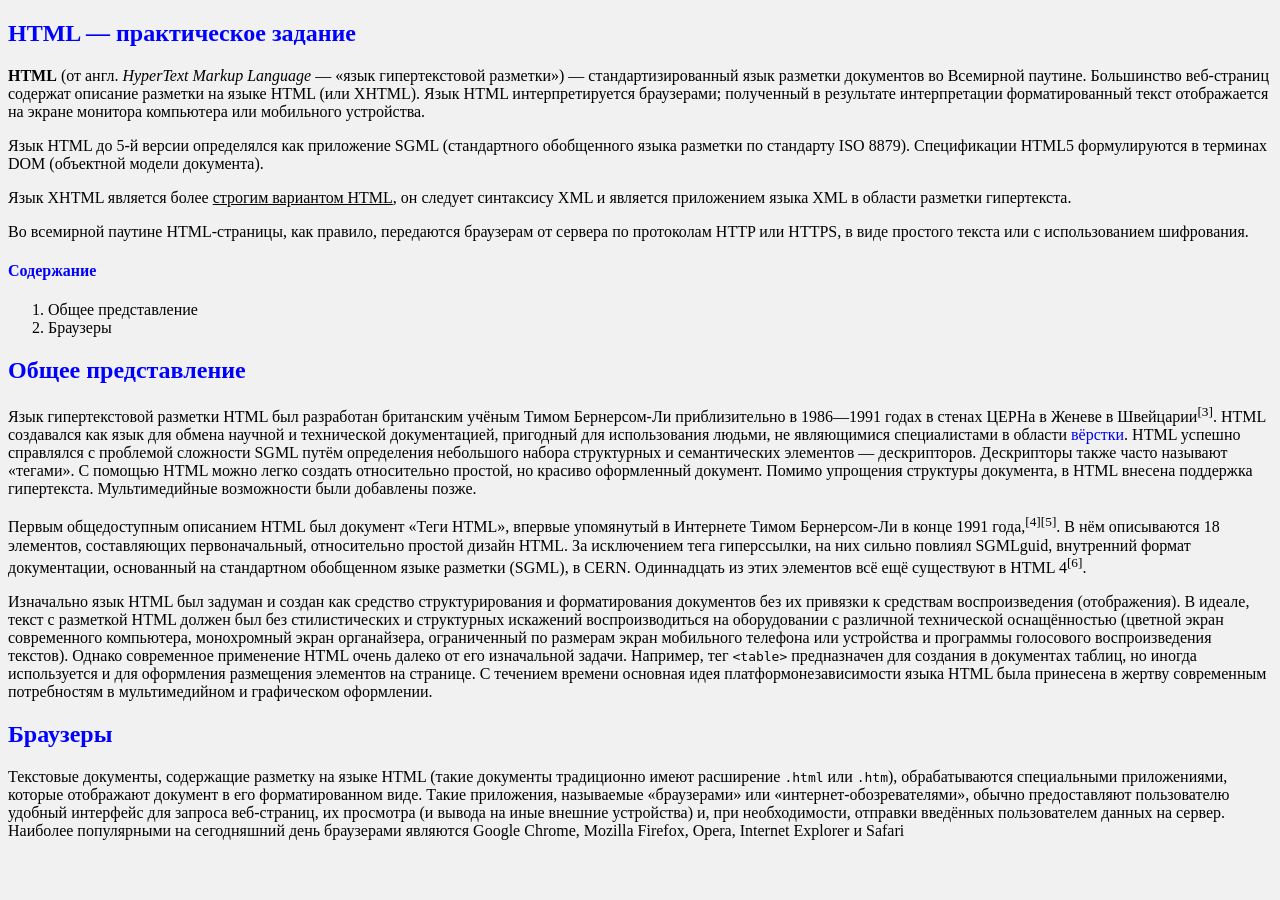
<file: pages/html_practice.html>
<!DOCTYPE html>
<html lang="ru">
  <head>
    <meta charset="UTF-8" />
    <meta name="viewport" content="width=device-width, initial-scale=1.0" />
    <link rel="stylesheet" href="/css/style.css" />
    <title>HTML, CSS paractice</title>
  </head>
  <body>
    <main>
      <article>
        <h1>HTML — практическое задание</h1>

        <div>
          <p>
            <b>HTML</b> (от англ. <i>HyperText Markup Language</i> — «язык
            гипертекстовой разметки») — стандартизированный язык разметки
            документов во Всемирной паутине. Большинство веб-страниц содержат
            описание разметки на языке HTML (или XHTML). Язык HTML
            интерпретируется браузерами; полученный в результате интерпретации
            форматированный текст отображается на экране монитора компьютера или
            мобильного устройства.
          </p>
          <p>
            Язык HTML до 5-й версии определялся как приложение SGML
            (стандартного обобщенного языка разметки по стандарту ISO 8879).
            Спецификации HTML5 формулируются в терминах DOM (объектной модели
            документа).
          </p>
          <p>
            Язык XHTML является более <u>строгим вариантом HTML</u>, он следует
            синтаксису XML и является приложением языка XML в области разметки
            гипертекста.
          </p>
          <p>
            Во всемирной паутине HTML-страницы, как правило, передаются
            браузерам от сервера по протоколам HTTP или HTTPS, в виде простого
            текста или с использованием шифрования.
          </p>
        </div>

        <div>
          <h4>Содержание</h4>
          <ol>
            <li>Общее представление</li>
            <li>Браузеры</li>
          </ol>
        </div>

        <div>
          <h2>Общее представление</h2>
          <p>
            Язык гипертекстовой разметки HTML был разработан британским учёным
            Тимом Бернерсом-Ли приблизительно в 1986—1991 годах в стенах ЦЕРНа в
            Женеве в Швейцарии<sup>[3]</sup>. HTML создавался как язык для
            обмена научной и технической документацией, пригодный для
            использования людьми, не являющимися специалистами в области
            <a
              href="https://ru.wikipedia.org/wiki/%D0%92%D1%91%D1%80%D1%81%D1%82%D0%BA%D0%B0"
              >вёрстки</a
            >. HTML успешно справлялся с проблемой сложности SGML путём
            определения небольшого набора структурных и семантических элементов
            — дескрипторов. Дескрипторы также часто называют «тегами». С помощью
            HTML можно легко создать относительно простой, но красиво
            оформленный документ. Помимо упрощения структуры документа, в HTML
            внесена поддержка гипертекста. Мультимедийные возможности были
            добавлены позже.
          </p>
          <p>
            Первым общедоступным описанием HTML был документ «Теги HTML»,
            впервые упомянутый в Интернете Тимом Бернерсом-Ли в конце 1991
            года,<sup>[4][5]</sup>. В нём описываются 18 элементов, составляющих
            первоначальный, относительно простой дизайн HTML. За исключением
            тега гиперссылки, на них сильно повлиял SGMLguid, внутренний формат
            документации, основанный на стандартном обобщенном языке разметки
            (SGML), в CERN. Одиннадцать из этих элементов всё ещё существуют в
            HTML 4<sup>[6]</sup>.
          </p>
          <p>
            Изначально язык HTML был задуман и создан как средство
            структурирования и форматирования документов без их привязки к
            средствам воспроизведения (отображения). В идеале, текст с разметкой
            HTML должен был без стилистических и структурных искажений
            воспроизводиться на оборудовании с различной технической
            оснащённостью (цветной экран современного компьютера, монохромный
            экран органайзера, ограниченный по размерам экран мобильного
            телефона или устройства и программы голосового воспроизведения
            текстов). Однако современное применение HTML очень далеко от его
            изначальной задачи. Например, тег
            <code>&lt;table&gt;</code> предназначен для создания в документах
            таблиц, но иногда используется и для оформления размещения элементов
            на странице. С течением времени основная идея платформонезависимости
            языка HTML была принесена в жертву современным потребностям в
            мультимедийном и графическом оформлении.
          </p>
        </div>

        <div>
          <h2>Браузеры</h2>
          <p>
            Текстовые документы, содержащие разметку на языке HTML (такие
            документы традиционно имеют расширение <code>.html</code> или
            <code>.htm</code>), обрабатываются специальными приложениями,
            которые отображают документ в его форматированном виде. Такие
            приложения, называемые «браузерами» или «интернет-обозревателями»,
            обычно предоставляют пользователю удобный интерфейс для запроса
            веб-страниц, их просмотра (и вывода на иные внешние устройства) и,
            при необходимости, отправки введённых пользователем данных на
            сервер. Наиболее популярными на сегодняшний день браузерами являются
            Google Chrome, Mozilla Firefox, Opera, Internet Explorer и Safari
          </p>
        </div>
      </article>
    </main>
  </body>
</html>
</file>
<file: css/style.css>
html {
  background-color: #f1f1f1;
  text-decoration: none;
  font-weight: none;
}

h1,
h2,
h3,
h4 {
  color: blue;
}

b {
  font-weight: bold;
}

i {
  font-style: italic;
}

u {
  text-decoration: underline;
}

a {
  text-decoration: none;
}
</file>
